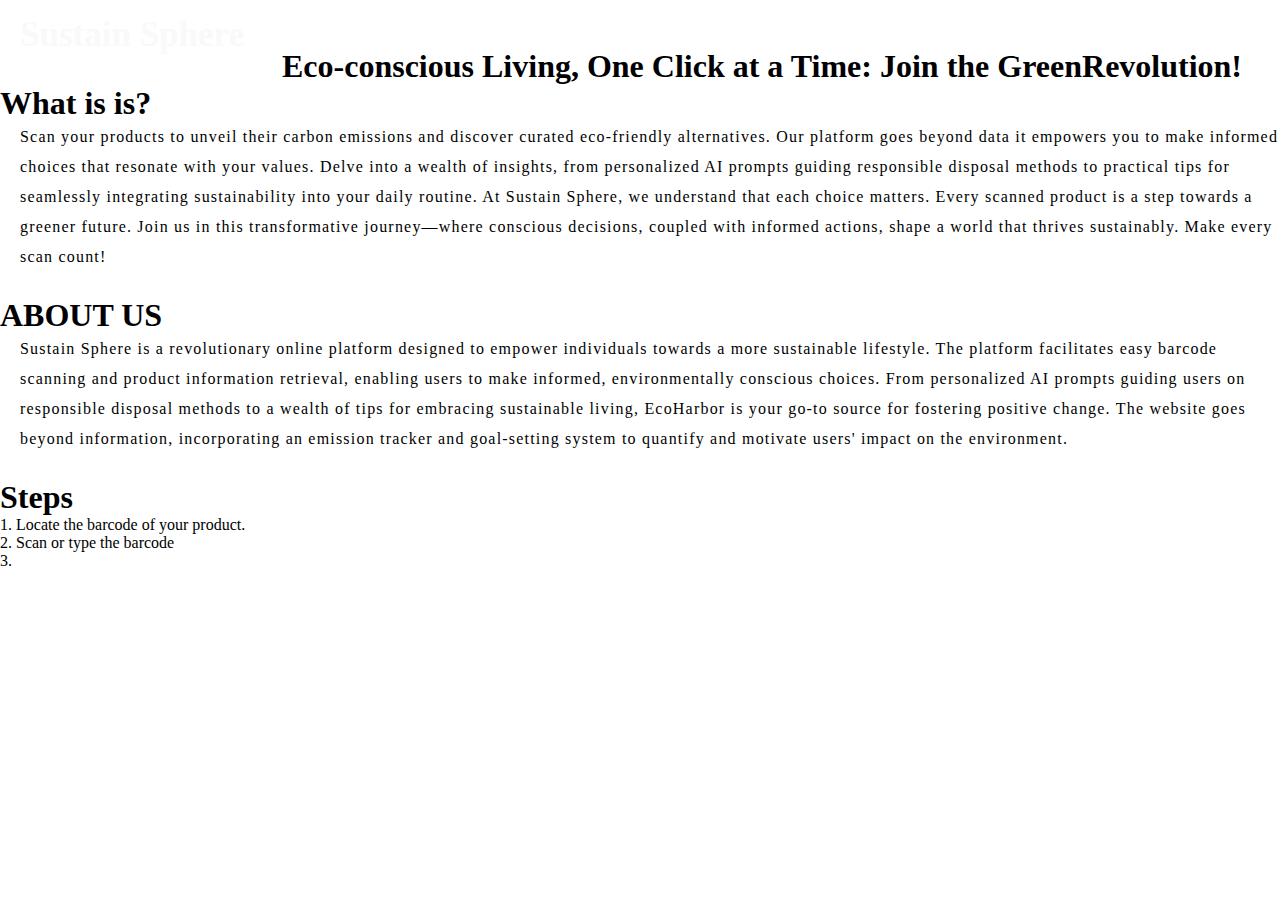
<file: Frontend/index.html>
<!DOCTYPE html>
<html>
<head>
  <title>Code Monkeys</title>
  <!--link rel="stylesheet" href="./resources/css/index.css"-->
  <link href="style.css" type="text/css" rel="stylesheet">
</head>
<body>
    <div class="main">
        <div class="navbar">
            <div class="icon">
                <h2 class="logo">Sustain Sphere</h2>
            </div>

            <div class="menu">
                <ul>
                    <li><a href="index.html">Home</a></li>
                    <li><a href="#product">Scan</a></li>
                    <li><a href="#sustain">Learn More</a></li>
                    <li><a href="#contact">Contact</a></li>
                </ul>
            </div>


    </div>
        </div> 
        <div class="slogan">
            <h1>Eco-conscious Living, One Click at a Time: Join the GreenRevolution!</h1>
        
        </div> 
        <div class="p">
            <div class="home">
                <h1>What is is?</h1>
                <p class="par1">Scan your products to unveil their carbon emissions and discover curated eco-friendly alternatives. Our platform goes 
                    beyond data it empowers you to make informed choices that resonate with your values.
                    Delve into a wealth of insights, from personalized AI prompts guiding responsible disposal methods to practical tips for seamlessly 
                    integrating sustainability into your daily routine. At Sustain Sphere, we understand that each choice matters. Every scanned product is a step towards 
                    a greener future. Join us in this transformative journey—where conscious decisions, coupled with informed actions, 
                    shape a world that thrives sustainably. 
                    Make every scan count!
                </p>
            </div> 
            
            <div class="about">
                <h1>ABOUT US</h1>
                <p class="par2">Sustain Sphere is a revolutionary online platform designed to empower 
                    individuals towards a more sustainable lifestyle. The platform facilitates easy barcode scanning and product information retrieval, 
                    enabling users to make informed, environmentally conscious choices. From personalized AI prompts guiding 
                    users on responsible disposal methods to a wealth of tips for embracing sustainable living, EcoHarbor is your
                    go-to source for fostering positive change. The website goes beyond information, incorporating an emission 
                     tracker and goal-setting system to quantify and motivate users' impact on the environment.</p>
            </div>

            <div class="product">
                <h1>Steps</h1>
                <ol>
                    <li>1. Locate the barcode of your product.</li>
                    <li>2. Scan or type the barcode</li>
                    <li>3.</li>
                </ol>
            </div>



    


</body>
</html>
</file>
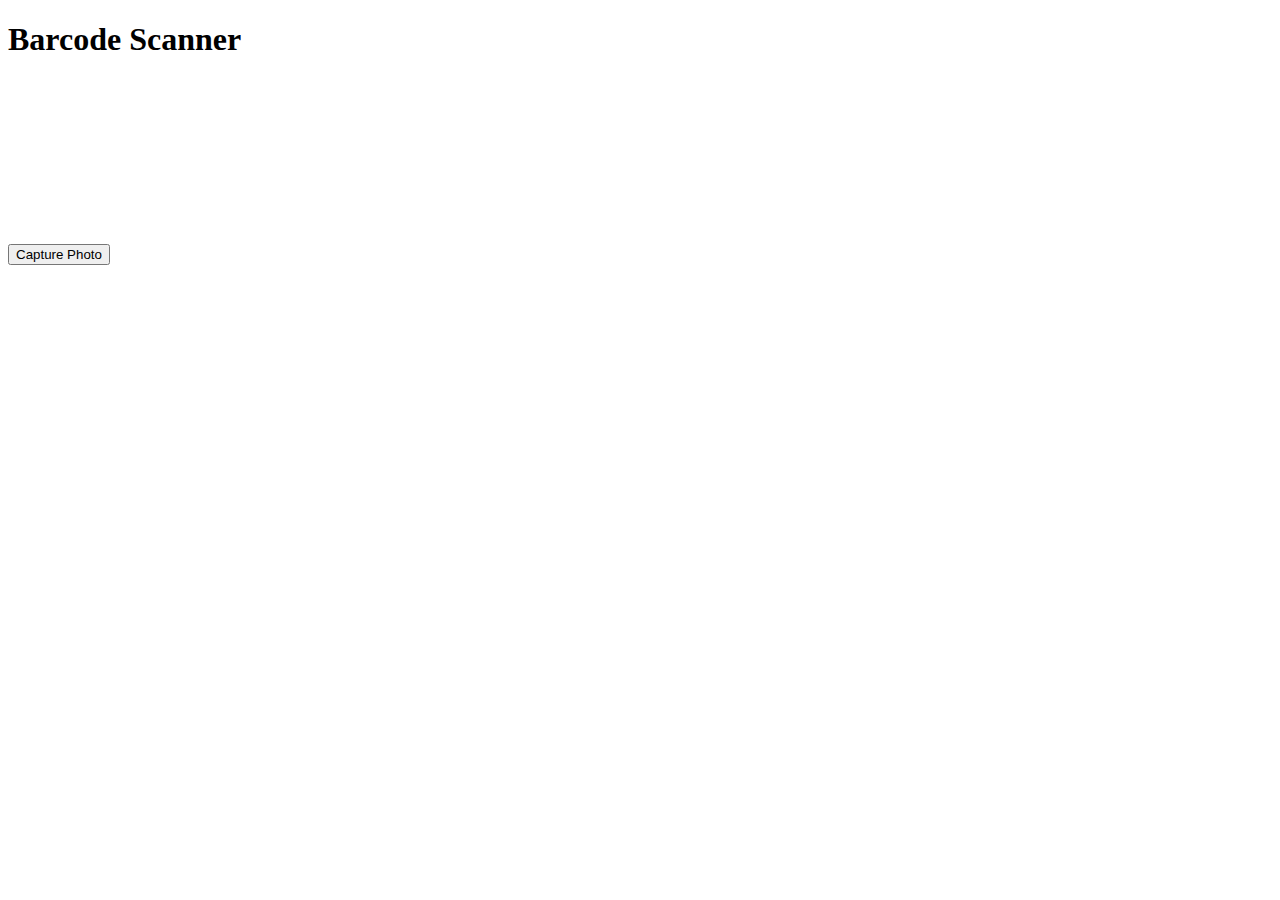
<file: Frontend/product2.html>
<!DOCTYPE html>
<html lang="en">
<head>
    <meta charset="UTF-8">
    <meta name="viewport" content="width=device-width, initial-scale=1.0">
    <title>Barcode Scanner</title>
    <style>
        #video-container {
            position: relative;
            width: 100%;
        }

        #barcode-result {
            margin-top: 10px;
        }
    </style>
</head>
<body>
    <h1>Barcode Scanner</h1>
    
    <div id="video-container">
        <video id="video" width="100%" height="auto" playsinline></video>
        <canvas id="canvas" style="display: none;"></canvas>
    </div>

    <div id="barcode-result"></div>

    <!-- Add a button for capturing a photo -->
    <button onclick="capturePhoto()">Capture Photo</button>

    <script>

        let photo; // Variable to store the captured photo
        let barcode;
        // Function to start the camera and handle barcode scanning
        async function startCamera() {
            try {
                const stream = await navigator.mediaDevices.getUserMedia({ video: true });
                const video = document.getElementById('video');
                video.srcObject = stream;

                // Wait for the video to be loaded and start scanning
                video.onloadedmetadata = () => {
                    video.play();
                    scanBarcode();
                };
            } catch (error) {
                console.error('Error accessing camera:', error);
            }
        }

        // Function to capture a frame from the video and send it to the backend for barcode scanning
        async function scanBarcode() {
            const video = document.getElementById('video');
            const canvas = document.getElementById('canvas');
            const ctx = canvas.getContext('2d');
            const barcodeResult = document.getElementById('barcode-result');

            // Set canvas dimensions to match video
            canvas.width = video.videoWidth;
            canvas.height = video.videoHeight;

            ctx.drawImage(video, 0, 0, canvas.width, canvas.height);

            // Convert the canvas content to a data URL (base64)
            const imageData = canvas.toDataURL('image/jpeg', 0.8).split(',')[1];

            // Store the captured photo in the variable
            photo = imageData;

            // Call the Flask backend with the captured photo
            //await sendPhotoToServer(photo);

            // Continue scanning recursively
            requestAnimationFrame(scanBarcode);
        }

        // Function to be called when the user clicks the "Capture Photo" button
        function capturePhoto() {
            if (photo) {
                // Do something with the captured photo, for example, display it in an image tag
                const photoImage = document.createElement('img');
                photoImage.src = 'data:image/jpeg;base64,' + photo;
                document.body.appendChild(photoImage);
                sendPhotoToServer(photo);

            } else {
                console.warn('No photo captured yet.');
            }
        }

        // Function to send the captured photo to the Flask backend
        async function sendPhotoToServer(photoData) {
            try {
                const response = await fetch('http://127.0.0.1:5000/scanBarcode', {
                    method: 'POST',
                    headers: {
                        'Content-Type': 'application/json',
                        'Accept': 'application/json'
                    },
                    body: JSON.stringify({ image: photoData }),
                    
                });
                console.log(JSON.stringify({image: photoData}))

                const result = await response.json();

                // Handle the result from the server, for example, display the barcode data
                barcode = result.barcodeData;
            } catch (error) {
                console.error('Error sending photo to server:', error);
            }
        }

        // Start the camera when the page is loaded
        document.addEventListener('DOMContentLoaded', startCamera);
    </script>
</body>
</html>
</file>
<file: Frontend/style.css>
* {
    font-family: "Times New Roman";
    margin: 0;
    padding: 0;

  }
/*
  .main{
    width: 100%;
    background: linear-gradient(to top, rgba(0,0,0,0.5)50%,rgba(0,0,0,0.5)50%), url(logo.jpg);
    background-position: center;
    background-size: cover;
    height: 100vh;
}
*/

.background-container {
    background-image: url('logo.jpg');
    background-size: cover;
    background-position: center;
    height: 500px; /* Set the height to your desired length */
    display: flex;
    align-items: center;
    justify-content: center;
    text-align: center;
    color: white; /* Set the text color to be visible on the background */
}

.logo{
    color: #f9f9f9;
    font-size: 35px;
    font-family: "Times New Roman";
    padding-left: 20px;
    float: left;
    padding-top: 10px;
    margin-top: 5px
}


.slogan{
    color: #000000;
    font-size: 79x;
    font-family: "Times New Roman";
    text-align: center;
    padding-left: 20px;

}

.navbar ul {
    list-style-type: none;
    background-color: rgba(255, 255, 255, 0);
    padding: 0px;
    margin: 0px;
    overflow: hidden;
}

.navbar a {
  color: white;
  text-decoration: none;
  padding: 15px;
  display: block;
  text-align: center;
}

.navbar a:hover {
  background-color: rgba(255, 255, 255, 0.193);

}

.navbar li {
  float:right;
}

.search{
    width: 330px;
    float: left;
    margin-left: 270px;
}

.srch{
    font-family: 'Times New Roman';
    width: 200px;
    height: 40px;
    background: transparent;
    border: 1px solid #141414;
    margin-top: 13px;
    color: #fff;
    border-right: none;
    font-size: 16px;
    float: left;
    padding: 10px;
    border-bottom-left-radius: 5px;
    border-top-left-radius: 5px;
}

.container{
    width: 100%;
    height: 100vh;
}

.slides{
    width: 100%;
    height: 100vh;
    display: flex;
    align-items: center;
    justify-content: center;
    gap: 50px;
    color:#fff;

}

.slides h2{
    font-size: 70px;
    font-weight: 600;
    max-width: 650px;
}
.slide1{
    background:linear-gradient(454deg, #4f4080, #9553ff)
}

.slide1{
    background:linear-gradient(454deg, #404c80, #53ff53)
}

.slide1{
    background:linear-gradient(454deg, #9574ff, #ff5353)
}

.home .par1{
    padding-left: 20px;
    padding-bottom: 25px;
    font-family: 'Times New Roman';
    letter-spacing: 1.2px;
    line-height: 30px;
}


.about .par2{
    padding-left: 20px;
    padding-bottom: 25px;
    font-family: 'Times New Roman';
    letter-spacing: 1.2px;
    line-height: 30px;
}
</file>
